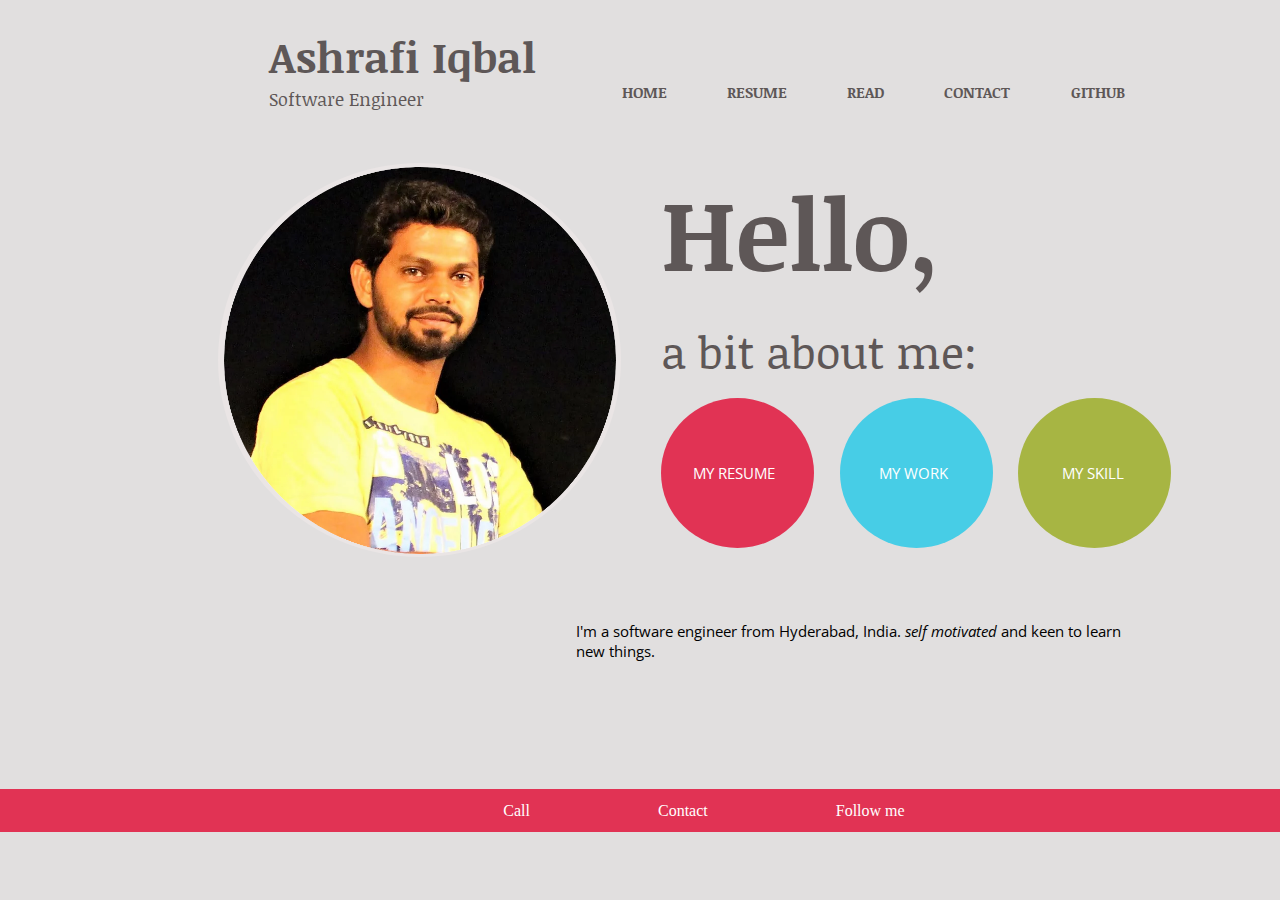
<file: index.html>
<!DOCTYPE html>
<html lang="en">
<head>
<meta charset="UTF-8">
<meta name="viewport" content="width=device-width, initial-scale=1.0">
<title>iqbal2907</title>
<!-- link to main stylesheet -->
<link rel="stylesheet" type="text/css"
	href="/css/style.css">
</head>
<body>

	<div class="header">
	<nav class="name-desg">
		<h3>Ashrafi Iqbal</h3>
		<p>Software Engineer</p>
	</nav>

	<nav class="nav-bar">
		<ul class="nav-list">
			<li><a href="/index.html">HOME</a></li>
			<li><a href="/resume.html">RESUME</a></li>
			<li><a href="/read.html">READ</a></li>
			<li><a href="/blog">CONTACT</a></li>
			<li><a href="https://github.com/iqbal2907">GITHUB</a></li>

		</ul>
	</nav>
	</div>
	<section class="container">
		<img src="/img/me.png" alt="photo">
		<div class="text">
			<div class="hello">
				<h1>Hello,</h1>
			</div>
			<div class="about-me">
				<p>a bit about me:</p>
			</div>
			<div class="dot">
				<span class="reddot"><a href="/resume.html">MY RESUME</a></span> 
				<span class="bluedot"><a>MY WORK</a></span> 
				<span class="greendot"><a>MY SKILL</a></span>
			</div>
		</div>
	</section>
	<div class="intro">
		<p>
			I'm a software engineer from Hyderabad, India. <em>self
				motivated</em> and keen to learn new things.
		</p>
	</div>
	<section>
		<ul class="footer">
			<li>Call</li>
			<li>Contact</li>
			<li>Follow me</li>
		</ul>
	</section>
</body>
</html>
</file>
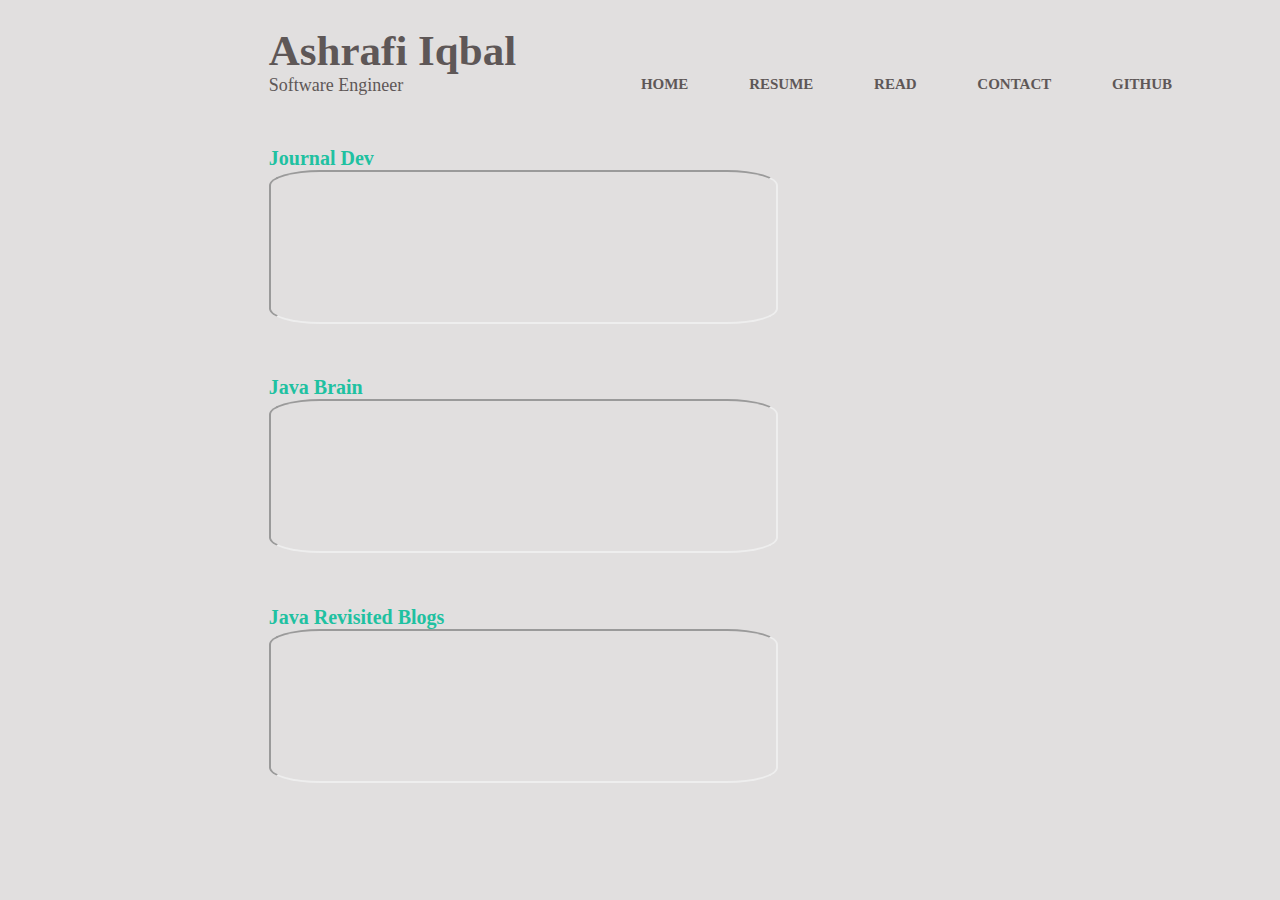
<file: read.html>
<!DOCTYPE html>
<html lang="en">
  <head>
    <title>resume</title>
    <!-- link to main stylesheet -->
	<link rel="stylesheet" type="text/css"
	href="/css/read.css">
  </head>
  
  <body>

	<nav class="nav-top">
	
		<div class="nav-left">
			<h3>Ashrafi Iqbal</h3>
			<p>Software Engineer</p>
		</div>
	
		<ul class="nav-list">
			<li><a href="/index.html">HOME</a></li>
			<li><a href="/resume.html">RESUME</a></li>
			<li><a href="/read.html">READ</a></li>
			<li><a href="/blog">CONTACT</a></li>
			<li><a href="https://github.com/iqbal2907">GITHUB</a></li>

		</ul>
	</nav>
	
	<div class="websites">
	    <h1><a href="https://www.journaldev.com/" target="_blank">Journal Dev</a></h1>
	    <div class="responsive-iframe">
		<iframe src="https://www.journaldev.com/" title="Java version features"
		>
		</iframe>
	  	</div>
	  	<div class="responsive-iframe">
	    <h1><a href="https://javabrains.io/" target="_blank">Java Brain</a></h1>
		<iframe src="https://javabrains.io/" title="Java Tutorials"
		>
		</iframe>
	 	</div>
	 	
	 	<div class="responsive-iframe">
	    <h1><a href="https://javarevisited.blogspot.com" target="_blank">Java Revisited Blogs</a></h1>
		<iframe src="https://javarevisited.blogspot.com" title="Java Tutorials"
		>
		</iframe>
		</div>
 	</div>
  </body>
</html>
</file>
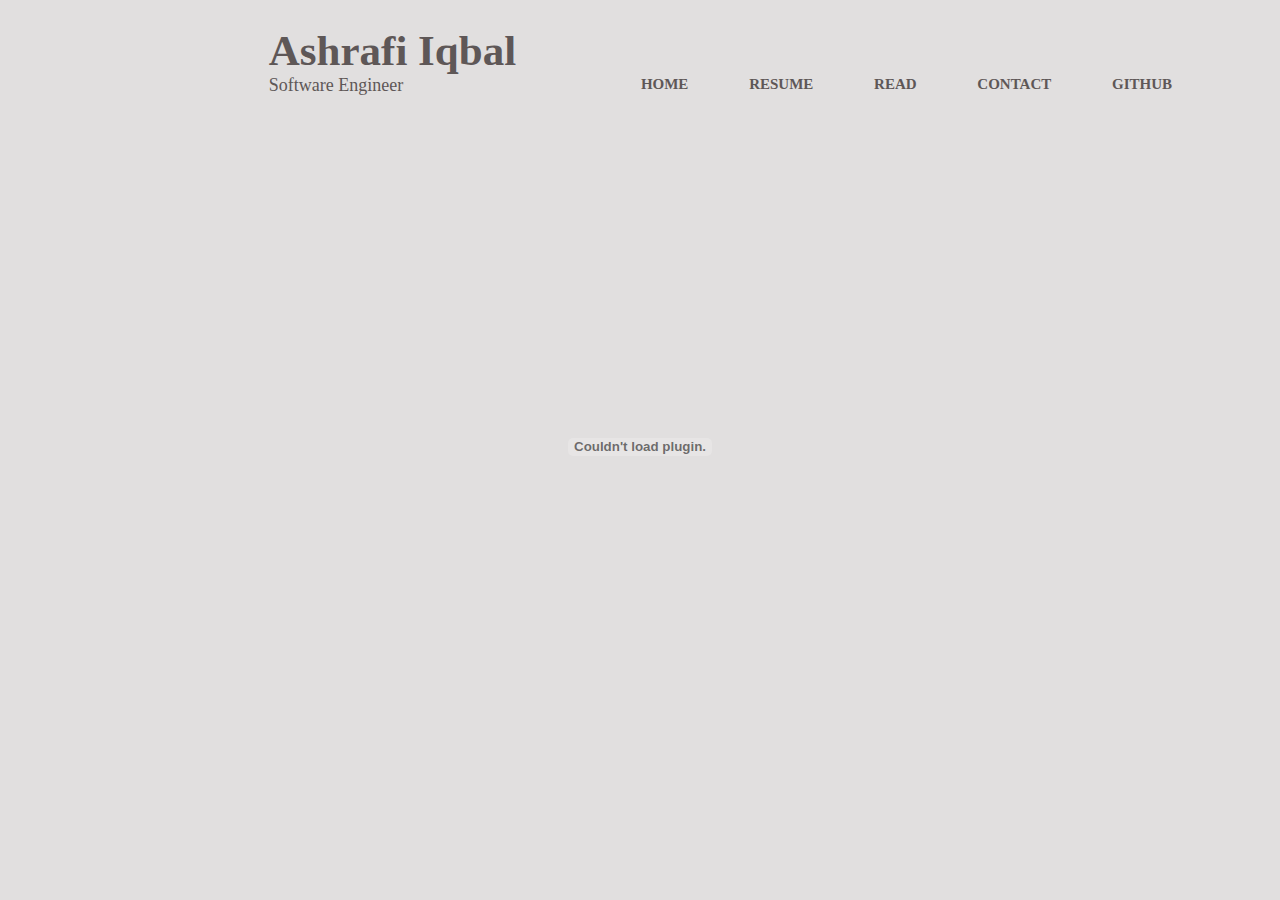
<file: resume.html>
<!DOCTYPE html>
<html lang="en">
  <head>
    <title>resume</title>
    <!-- link to main stylesheet -->
	<link rel="stylesheet" type="text/css"
	href="/css/pdfviewer.css">
  </head>
  
  <body>

	<nav class="nav-top">
	
		<div class="nav-left">
			<h3>Ashrafi Iqbal</h3>
			<p>Software Engineer</p>
		</div>
	
		<ul class="nav-list">
			<li><a href="/index.html">HOME</a></li>
			<li><a href="/resume.html">RESUME</a></li>
			<li><a href="/read.html">READ</a></li>
			<li><a href="/blog">CONTACT</a></li>
			<li><a href="https://github.com/iqbal2907">GITHUB</a></li>

		</ul>
	</nav>
    <!--
      Place the following <div> element where you want the PDF to be displayed in your website. You can change the size using the width and height attributes.
    -->
    <!-- 
    <div>
      <object class="pdf-viewer"
        data='/docs/Ashrafi_Iqbal_Resume.pdf'
        type="application/pdf"
        width="100%"
        height="650"
      />

	<iframe
        src='/docs/Ashrafi_Iqbal_Resume.pdf'
        width="500"
        height="678"
      />
      </object>
    </div>
    -->
    <embed src="/docs/Ashrafi_Iqbal_Resume.pdf#toolbar=0&navpanes=0&scrollbar=0" type="application/pdf" width="100%" height="600px" />
    

  </body>
</html>
</file>
<file: css/style.css>
@import url('https://fonts.googleapis.com/css2?family=Noticia+Text&display=swap');
@import url('https://fonts.googleapis.com/css2?family=Noticia+Text:wght@700&display=swap');
@import url('https://fonts.googleapis.com/css2?family=Open+Sans&display=swap');

*{
	margin: 0;
	padding: 0;
	background: #e1dfdf;
}

.header{
	display: flex;
}
.text{
	font-family: 'Noticia Text', serif;
	color: #5e5757;
	margin-left: 5%;
}
.text p {
	font-size: 45px;
	font-family: 'Noticia Text', serif;
	color: #5e5757;
	margin-bottom: 3%;
}

.nav-bar{
	display: flex;
}
.nav-list{
	display: flex;
	align-items: center;
	margin-left: 5%;
}
.nav-list li{
	list-style: none;
	margin-top: 4%;
	margin-left: 2%;
	
}
.nav-list li a{
	text-decoration: none;
	color: #5e5757;
	margin-left: 50px;
	font-size: 15px;
	font-family: 'Noticia Text', serif;
	font-weight: bold;
}
.nav-list li a:hover{
	text-decoration: none;
	color: #47cde6;
}

.container{
	display: flex;
	margin-left: 17%;
	margin-right: 20%;
}
.container img{	
	border-radius: 90%;
	width: 50%;  
	height: 50%; 
}

.name-desg {
	margin-top: 2%;
	margin-left: 21%;
	margin-bottom: 4%;
}
.name-desg h3{
	font-size: 43px;
	font-family: 'Noticia Text', serif;
	color: #5e5757;
}
.name-desg p{
	font-size: 18px;
	font-family: 'Noticia Text', serif;
	color: #5e5757;
}

.hello{
	font-size: 50px;
	margin-bottom: 4%;
}
.about-me{
	font-size: 40px;
}
.intro p{
	font-size: 15px;
	font-family: 'Open Sans', sans-serif;
	padding-left: 45%;
	padding-right: 10%;
	padding-bottom: 10%;
	padding-top: 5%;
}

.footer {
	background-color: #e13354;
	display: flex;
	justify-content: center;
}
.footer li {
	background-color: #e13354;
	list-style: none;
	padding-left: 10%;
	margin-top: 1%;
	margin-bottom: 1%;
	color: white;
}
.footer li a{
	text-decoration: none;
	color: #5e5757;
	margin-left: 50px;
	font-size: 15px;
	font-family: 'Noticia Text', serif;
	font-weight: bold;
}

.dot{
	display: flex;
}
.reddot {
	height: 150px;
	width: 170px;
	display: flex;
	border-radius: 100%;
	background-color: #e13354;;
}

.reddot a{
	color: white;
	background: content-box;
	font-size: 15px;
	margin-left: 21%;
	margin-top: 42%;
	font-family: 'Open Sans', sans-serif;
	text-decoration: none;	
}
.reddot a:hover{
	text-decoration: none;
	color: #5e5757;
}
.bluedot {
	height: 150px;
	width: 170px;
	display: flex;
	border-radius: 100%;
	background-color: #47cde6;
	margin-left: 5%;
}
.bluedot a{
	color: white;
	background: content-box;
	font-size: 15px;
	margin-left: 26%;
	margin-top: 42%;
	font-family: 'Open Sans', sans-serif;
	text-decoration: none;
}
.bluedot a:hover{
	text-decoration: none;
	color: #5e5757;
}
.greendot {
	height: 150px;
	width: 170px;
	display: flex;
	border-radius: 100%;
	background-color: #a7b543;
	margin-left: 5%;
}
.greendot a{
	color: white;
	background: content-box;
	font-size: 15px;
	margin-left: 29%;
	margin-top: 42%;
	font-family: 'Open Sans', sans-serif;
	text-decoration: none;
}
.greendot a:hover{
	text-decoration: none;
	color: #5e5757;
}
</file>
<file: css/read.css>
* {
	margin: 0;
	padding: 0;
	background: #e1dfdf;
}

.nav-top {
	display: flex;
	position: sticky;
}

.nav-list {
	display: flex;
	align-items: center;
	margin-left: 5%;
}

.nav-list li {
	list-style: none;
	margin-top: 4%;
	margin-left: 2%;
}

.nav-list li a {
	text-decoration: none;
	color: #5e5757;
	margin-left: 50px;
	font-size: 15px;
	font-family: 'Noticia Text', serif;
	font-weight: bold;
}

.nav-list li a:hover {
	text-decoration: none;
	color: #47cde6;
}

.nav-left {
	margin-top: 2%;
	margin-left: 21%;
	margin-bottom: 4%;
}

.nav-left h3 {
	font-size: 43px;
	font-family: 'Noticia Text', serif;
	color: #5e5757;
}

.nav-left p {
	font-size: 18px;
	font-family: 'Noticia Text', serif;
	color: #5e5757;
}
.websites {
	text-decoration: none;
	color: #5e5757;
	margin-left: 21%;
	font-size: 10px;
	font-family: 'Noticia Text', serif;
	font-weight: bold;	
}

.websites h1 {
	color: #1fc1a1;
	font-size: 20px;
	font-family: 'Noticia Text', serif;
	font-weight: bold;
}
.websites h1 a {
	text-decoration: none;
	color: #1fc1a1;
	font-size: 20px;
	font-family: 'Noticia Text', serif;
	font-weight: bold;
}

.responsive-iframe {
	margin-bottom: 5%;
}

.responsive-iframe iframe	 {
	width: 50%;
	border-radius: 10%;
}
</file>
<file: css/pdfviewer.css>
* {
	margin: 0;
	padding: 0;
	background: #e1dfdf;
}

.nav-top {
	display: flex;
	position: sticky;
}

.nav-list {
	display: flex;
	align-items: center;
	margin-left: 5%;
}

.nav-list li {
	list-style: none;
	margin-top: 4%;
	margin-left: 2%;
}

.nav-list li a {
	text-decoration: none;
	color: #5e5757;
	margin-left: 50px;
	font-size: 15px;
	font-family: 'Noticia Text', serif;
	font-weight: bold;
}

.nav-list li a:hover {
	text-decoration: none;
	color: #47cde6;
}

.nav-left {
	margin-top: 2%;
	margin-left: 21%;
	margin-bottom: 4%;
}

.nav-left h3 {
	font-size: 43px;
	font-family: 'Noticia Text', serif;
	color: #5e5757;
}

.nav-left p {
	font-size: 18px;
	font-family: 'Noticia Text', serif;
	color: #5e5757;
}
</file>
